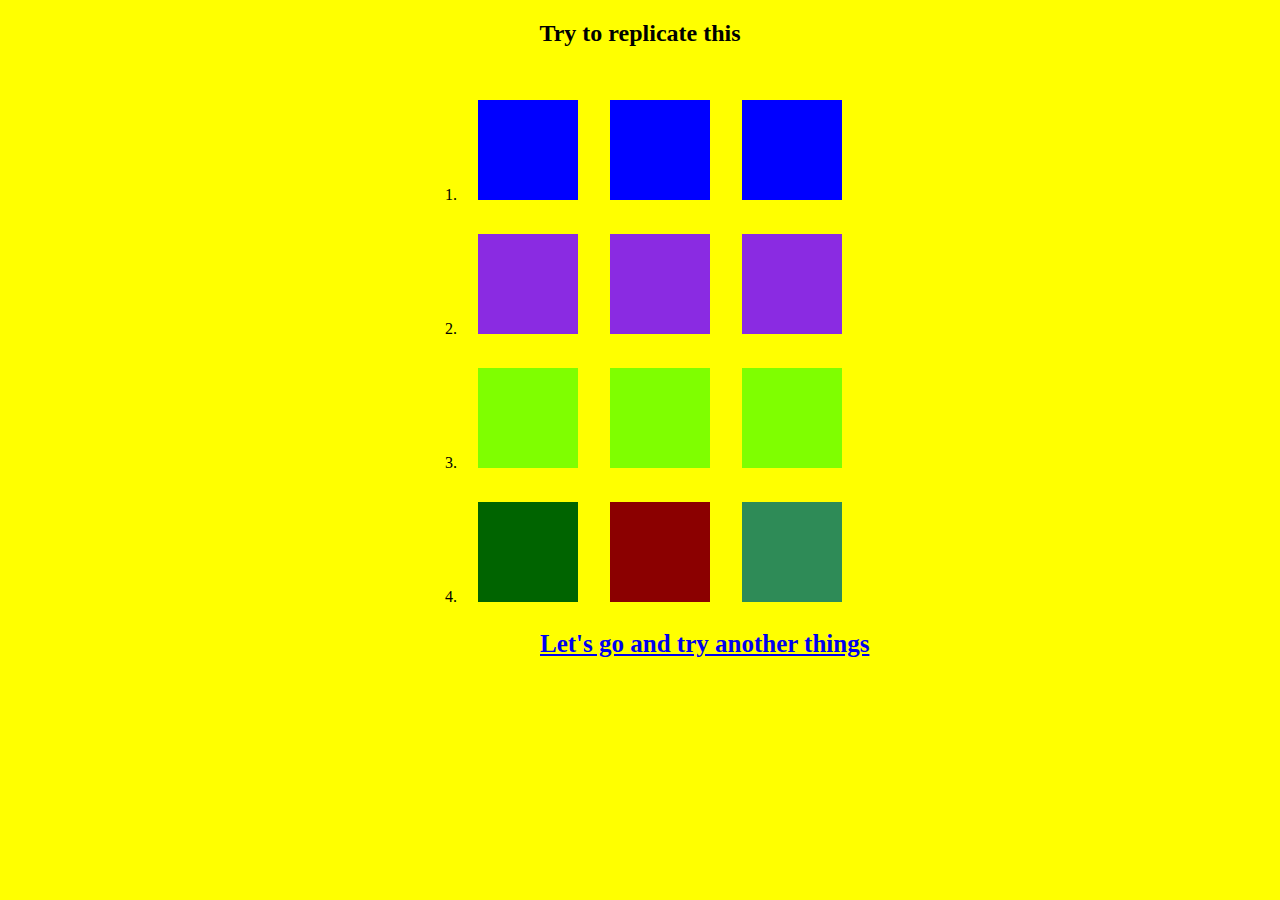
<file: index.html>
<!DOCTYPE html>
<html lang="en">
<head>
    <meta charset="UTF-8">
    <meta http-equiv="X-UA-Compatible" content="IE=edge">
    <meta name="viewport" content="width=device-width, initial-scale=1.0">
    <title>CSS Assessment-5</title>
    <link rel="stylesheet" href="./index.css">
</head>
<body class="background">
    <h2 class="div1">Try to replicate this </h2>
    <div class="parent">
        <ol>
            <li>
                <table cellpadding="15px">
                    <tr>
                        <td><div class="box1"></div></td>
                        <td><div class="box1"></div></td>
                        <td><div class="box1"></div></td>
                    </tr>
                </table>
            </li>
            <li>
                <table cellpadding="15px">
                    <tr>
                        <td><div class="box2"></div></td>
                        <td><div class="box2"></div></td>
                        <td><div class="box2"></div></td>
                    </tr>
                </table>
            </li>
            <li>
                <table cellpadding="15px">
                    <tr>
                        <td><div class="box3"></div></td>
                        <td><div class="box3"></div></td>
                        <td><div class="box3"></div></td>
                    </tr>
                </table>
            </li>
            <li>
                <table cellpadding="15px">
                    <tr>
                        <td><div class="box4"></div></td>
                        <td><div class="box4_2"></div></td>
                        <td><div class="box4_3"></div></td>
                    </tr>
                </table>
            </li>
        </ol>
    </div>

    <a href="./index2.html" class="anchor1">Let's go and try another things </a>
</body>
</html>
</file>
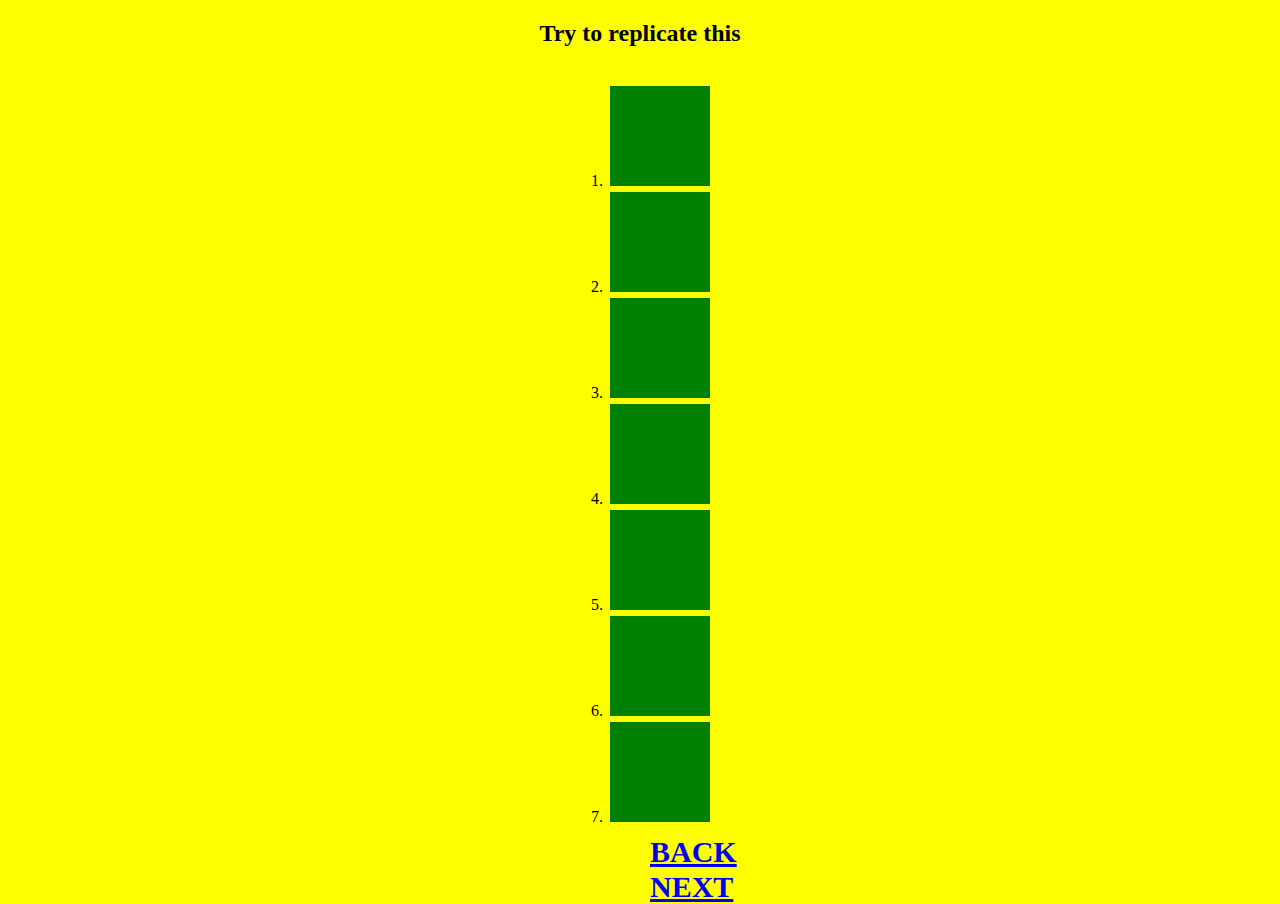
<file: index2.html>
<!DOCTYPE html>
<html lang="en">
<head>
    <meta charset="UTF-8">
    <meta http-equiv="X-UA-Compatible" content="IE=edge">
    <meta name="viewport" content="width=device-width, initial-scale=1.0">
    <title>CSS Assessment-5</title>
    <link rel="stylesheet" href="./index.css">
</head>
<body class="background">
    <h2 class="div2">Try to replicate this</h2>
    <div class="parent2">
        <ol>
            <li>
                <table>
                    <tr>
                        <td><div class="box5"></div></td>
                    </tr>
                </table>
            </li>
            <li>
                <table>
                    <tr>
                        <td><div class="box6"></div></td>
                    </tr>
                </table>
            </li>
            <li>
                <table>
                    <tr>
                        <td><div class="box7"></div></td>
                    </tr>
                </table>
            </li>
            <li>
                <table>
                    <tr>
                        <td><div class="box8"></div></td>
                    </tr>
                </table>
            </li>
            <li>
                <table>
                    <tr>
                        <td><div class="box9"></div></td>
                    </tr>
                </table>
            </li>
            <li>
                <table>
                    <tr>
                        <td><div class="box10"></div></td>
                    </tr>
                </table>
            </li>
            <li>
                <table>
                    <tr>
                        <td><div class="box11"></div></td>
                    </tr>
                </table>
            </li>
        </ol>
    </div>
    
    <div><a href="./index.html" class="anchor2">BACK</a></div>
    <div><a href="./index3.html" class="anchor3">NEXT</a></div>
</body>
</html>
</file>
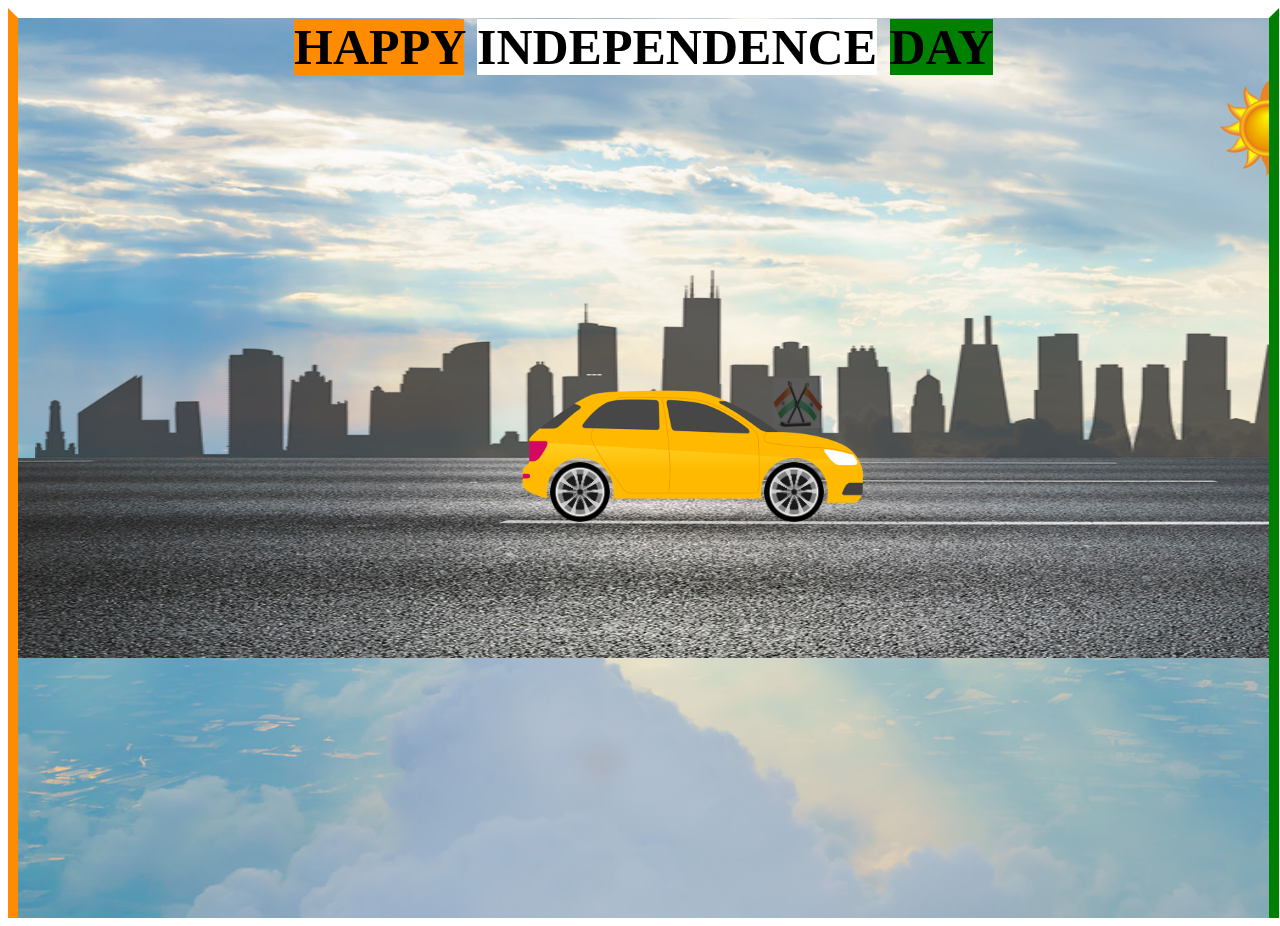
<file: index3.html>
<!DOCTYPE html>
<html lang="en">
<head>
    <meta charset="UTF-8">
    <meta http-equiv="X-UA-Compatible" content="IE=edge">
    <meta name="viewport" content="width=device-width, initial-scale=1.0">
    <title>CSS Assessment-5</title>
    <link rel="stylesheet" href="./index.css">
</head>
<body>
    <div class="parent3">
        <div class="happy"><span style="background-color: darkorange;">HAPPY</span> <span style="background-color: white;">INDEPENDENCE</span> <span style="background-color: green;">DAY</span></div>
        <div class="city"><img src="./city.png" alt="No image" width="200%" height="200px"></div>
        <div class="road"><img src="./road.jpg" alt="image not there" width="500%" height="200px"></div>
        <div class="car"><img src="./car.png" alt="Image not there" width="350px" height="150px"></div>
        <div class="wheel1"><img src="./wheel.png" alt="no image" width="60px" height="60px"></div>
        <div class="wheel2"><img src="./wheel.png" alt="no image" width="60px" height="60px"></div>
        <div class="flag"><img src="./flag.jpg" alt="image is not there" width="50px" height="50px"></div>
        <div class="sun"><img src="./sun.png" alt="image not there" width="100px" height="100px"></div>
    </div>

</body>
</html>
</file>
<file: index.css>
.background{
    background-color: yellow;
}


.div1{
    text-align: center;
}
.parent{
    display:flex;
    justify-content:space-evenly;
    align-items: center;
}
.box1{
    background-color: blue;
    height: 100px;
    width: 100px;
    animation-name: box-1;
    animation-duration:2s ;
    animation-iteration-count: infinite;
    animation-direction: alternate-reverse;
}
@keyframes box-1{
    0%{
        transform: skewX(20deg);
    }
    100%{
        transform: skewX(-20deg);
    }
}

.box2{ 
    background-color:blueviolet;
    height: 100px;
    width: 100px;
    animation-name: box-2;
    animation-duration:2s ;
    animation-iteration-count: infinite;
    animation-direction: alternate;

}
@keyframes box-2{
    0%{
        transform: skewY(30deg);
    }
    100%{
        transform: skewY(-30deg);
    }
}

.box3{
    background-color:chartreuse;
    height: 100px;
    width: 100px;
    animation-name: box-3;
    animation-duration:2s ;
    animation-iteration-count: infinite;

}
@keyframes box-3{
    100%{
        transform:rotate(360deg);
        
    }
}

.box4{
    background-color:darkgreen;
    height: 100px;
    width: 100px;
    animation-name: box-4;
    animation-duration: 2s;
    animation-iteration-count: infinite;
    animation-direction: alternate-reverse;
}
@keyframes box-4{
    100%{
       transform: scaleY(-1);
        
    }
}

.box4_2{
    background-color:darkred;
    height: 100px;
    width: 100px;
    animation-name: box-4_2;
    animation-duration: 2s;
    animation-iteration-count: infinite;
    animation-direction: alternate-reverse;
}
@keyframes box-4_2{
    100%{
       transform: scaleX(-1);
        
    }
}

.box4_3{
    background-color:seagreen;
    height: 100px;
    width: 100px;
    animation-name: box-4_3;
    animation-duration: 2s;
    animation-iteration-count: infinite;
    animation-direction: alternate;
}
@keyframes box-4_3{
    100%{
       transform: rotate(90deg);
        
    }
}
.anchor1{
    font-size: 25px;
    font-weight: bolder;
    text-align:center;
    position: absolute;
    top: 630px;
    left:540px;
}
.anchor2{
    font-size: 30px;
    font-weight: bolder;
    text-align:center;
    position: absolute;
    top: 835px;
    left:650px;
}
.anchor3{
    font-size: 30px;
    font-weight: bolder;
    text-align:center;
    position: absolute;
    top: 870px;
    left:650px;
}
.div2{
    text-align: center;
}

.parent2{
    display: flex;
    justify-content: center;
}
.box5{ 
    background-color:green;
    height: 100px;
    width: 100px;
    transition: width 2s;
}
.box5:hover{
    width: 300px;
}

.box6{ 
    background-color:green;
    height: 100px;
    width: 100px;
    transition: width 3s ,height 1s;
}
.box6:hover{
    width: 300px;
    height: 300px;
}

.box7{ 
    background-color:green;
    height: 100px;
    width: 100px;
    transition: width 2s;
}
.box7:hover{
    width: 300px;
    transition-timing-function: linear;
}

.box8{ 
    background-color:green;
    height: 100px;
    width: 100px;
    transition: width 2s;
}
.box8:hover{
    transition-timing-function: ease;
    width: 300px;
}

.box9{ 
    background-color:green;
    height: 100px;
    width: 100px;
    transition: width 2s;
}
.box9:hover{
    width: 300px;
    transition-timing-function: ease-in;
}

.box10{ 
    background-color:green;
    height: 100px;
    width: 100px;
    transition: width 2s;
}
.box10:hover{
    width: 300px;
    transition-timing-function: ease-out;
}

.box11{ 
    background-color:green;
    height: 100px;
    width: 100px;
    transition: width 2s;
}
.box11:hover{
    width: 300px;
    transition-timing-function: ease-in-out;
}

.parent3{
    border-left: 10px solid darkorange;
    border-top: 10px solid white;
    border-right: 10px solid green;
    height: 100vh;
    width: 99%;
    background-image: url("./sky.jpg");
    position: relative;
    z-index: 2;
    overflow-x: hidden;
    overflow-y: hidden;
}
.happy{
    text-align: center;
    font-size: 50px;
    font-weight: bolder;
}
.city{
    position: absolute;
    left: 17px;
    right: 11px;
    top:240px;
    animation-name: city-animation;
    animation-duration: 4s;
    animation-timing-function: linear;
    animation-iteration-count: infinite;
    background-repeat: repeat-x;
    z-index: 2;
}
@keyframes city-animation {
    100%{
        transform: translateX(-1200px);
    }
}
.road{
    position: absolute;
    top: 440px;
    animation-name: road-animation;
    animation-duration: 2s;
    animation-timing-function: linear;
    animation-iteration-count: infinite;
    background-repeat: repeat-x;
    z-index: 1;
}
@keyframes road-animation{
    100%{
        transform: translateX(-1200px);
    }
}

.car{
    position:absolute;
    top: 362px;
    left: 500px;
    z-index: 2;
}
.wheel1{
    position: absolute;
    top: 444px;
    left: 532px;
    animation-name: wheel1-animation;
    animation-duration: 2s;
    animation-timing-function: linear;
    animation-iteration-count: infinite;
    background-repeat: repeat-x;
    z-index: 2;
}
@keyframes wheel1-animation {
    100%{
        transform:rotate(360deg);
    }
}
.wheel2{
    position: absolute;
    top: 444px;
    left: 746px;
    animation-name: wheel2-animation;
    animation-duration: 2s;
    animation-timing-function: linear;
    animation-iteration-count: infinite;
    background-repeat: repeat-x;
    z-index: 2;
}
@keyframes wheel2-animation {
    100%{
        transform: rotate(360deg);
    }
}

.flag{
    position: absolute;
    top: 360px;
    left: 755px;
    z-index: 1;
}

.sun{
    position: absolute;
    top: 60px;
    left: 1200px;
    animation-name: sun-animation;
    animation-duration: 10s;
    animation-timing-function: linear;
    animation-iteration-count: infinite;
    background-repeat: repeat-x;
}
@keyframes sun-animation {
    100%{
        transform: translateX(-500px);
    }
}
</file>
